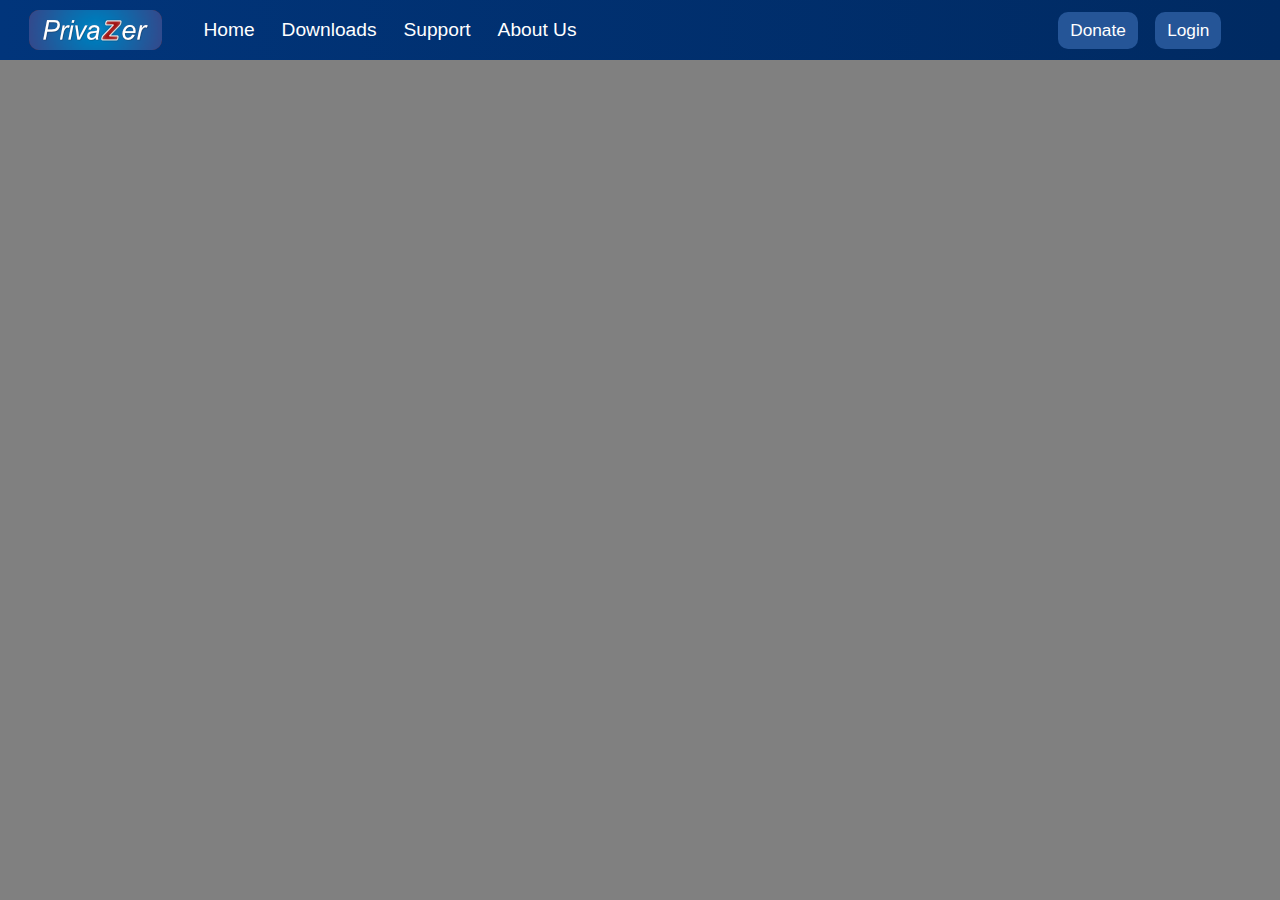
<file: about.html>
<!DOCTYPE html>
<html lang="en" dir="ltr">
  <head>
    <meta charset="utf-8">
    <title>PrivaZer</title>
    <link rel="stylesheet" href="./css/master.css">
  </head>
  <body>
    <header>
      <div class="nav-flex-container">
        <div class="nav-flex-item nav-img"><img src="./img/logo/PrivaZer 133x40C.png" alt=""></div>
        <div class="nav-flex-item nav-link">
          <a href="index.html">Home</a>
          <a href="downloads.html">Downloads</a>
          <a href="support.html">Support</a>
          <a href="about.html">About Us</a>
        </div>
        <div class="nav-flex-item nav-button">
          <a href="donate.html">Donate</a>
          <a href="login.html">Login</a>
        </div>
      </div>
    </header>
  </body>
</html>
</file>
<file: css/master.css>
body {
  margin: 0px;
  background: gray;
}

*, *::after, *::before {
  box-sizing: border-box;
}

html {
  font-family: Century Gothic,CenturyGothic,AppleGothic,sans-serif;
}

header {
  background: #002f6c;
  background: linear-gradient(90deg, #01357b, #002a62);
}

p,a,h1,h2 {
  margin: 0px;
  color: white;
}

/* General */
a.button {
  text-decoration: none;
  cursor: pointer;
  color: #124970;
  font-size: 1.3em;
  white-space: nowrap;
  border-radius: 10px;
  background: #51d0ed;
  padding: 15px 20px;
  display: inline-block;
}

a.button:hover {
    box-shadow: 0 0 9px 4px #ffffff inset;
}

a.button:active {
  box-shadow: inset 0px 0px 9px 4px #ffffff, inset 0px 0px 11px 1px #000000;
  background: #00d0ff;
}

.seg-line {
  padding-top: 75px;
  border-top: 1px solid white;
}

.ico {
  display: inline-block;
}

/* Header */
.nav-flex-container {
  display: flex;
  justify-content: flex-start;
  height: 60px;
}

.nav-flex-item {
  font-size: 1.2em;
}

.nav-img {
  display: flex;
  justify-content: center;
  align-items: center;
  flex-basis: 190px;
  padding-left: 0.5em;
  padding-right: 0.5em;
}

.nav-img img {
  height: 40px;
}

.nav-link {
  display: flex;
  flex-basis: 400px;
}

.nav-link a {
  text-decoration: none;
  cursor: pointer;
  color: white;
  white-space: nowrap;
  height: 100%;
  display: flex;
  align-items: center;
  flex-grow: 1;
  justify-content: center;
  padding: 0px 0.4em;
}

.nav-link a:hover {
  background: #255597;
}

.nav-button {
  display: flex;
  justify-content: flex-end;
  align-items: center;
  flex-grow: 1;
  margin-right: 50px;
}

.nav-button a {
  text-decoration: none;
  cursor: pointer;
  color: white;
  font-size: 0.9em;
  white-space: nowrap;
  border-radius: 10px;
  background: #255597;
  padding: 8px 12px;
  margin: 0px 0.5em;
}

.nav-button a:hover  {
  opacity: 0.8;
}

/* Seg 1 */
.app-banner {
  background: #043577;
  background: linear-gradient(173deg, #0f57b7, #00285e);
  position: relative;
}

.app-flex-container {
  position: relative;
  display: flex;
  justify-content: center;
}

.app-banner-svg {
  position: absolute;
  height: 100%;
  top: 0px;
  right: 0px;
}

.app-banner-text{
  width: 500px;
  margin-right: 20px;
  color: white;
  display: flex;
  flex-direction: column;
  justify-content: center;
  align-items: flex-start;
}

.app-banner-text h1 {
  margin: 0px;
  margin-bottom: 10px;
  font-weight: 900;
}

.app-banner-text p {
  font-size: 1.17em;
  padding-bottom: 1.2em;
  font-weight: 600;
}

.app-banner-img{
  display: flex;
  align-items: center;
}

.app-banner-img img{
  height: 370px;
  margin: 65px 0px;
}

/* Seg 2 */

.seg-2-line {
  margin: 0px;
  border: none;
  height: 2px;
  background: #013187;
}

.seg-2 {
  background: #033270;
  background: linear-gradient(180deg, #04377b, #012c65);
  padding: 75px 0;
}

.seg-2-flex-container {
  display: flex;
  justify-content: space-around;
  margin: 0 auto;
  padding: 20px 0;
  width: 80%;
  border-top: 1px solid white;
  border-bottom: 1px solid white;
  max-width: 1000px;
}

.seg-2-item {
  flex-basis: 250px;
}

.seg-2-item p {
  margin-top: 10px;
}

a.seg-2-button {
  margin-top: 10px;
  padding: 10px 20px;
  font-size: 0.9em;
}

/* Seg 3 */

.seg-3 {
  padding-bottom: 75px;
  background: #012c65;
}

.seg-3-flex-container {
  display: flex;
  justify-content: center;
  align-items: center;
  width: 80%;
  max-width: 1000px;
  margin: 0 auto;
  padding-bottom: 75px;
  gap: 0px 30px;
}

.seg-3-flex-item p {
  margin: 20px;
}

/* Seg 4 */

.seg-4-flex-container{
  max-width: 1000px;
  width: 80%;
  margin: auto;
}

.seg-4-cards {
  cursor: pointer;
  background: white;
  border-radius: 30px;
  margin-bottom: 30px;
  padding: 20px;
}

.seg-4-cards p {
  color: black;
  font-weight: bold;
  display: inline;
  line-height: 3;
}

.seg-4-cards h1{
  text-align:justify;
  font-size: 2.5ch;
  color: black;
}

.seg-4-card-collapse div {
  display: none;
}

.seg-4-card-content {
  font-size: 20px;
}


.seg-4-ico{
  float: right;
  margin: 0.1em 10px 0 0;
  font-size: 20px;
}
</file>
